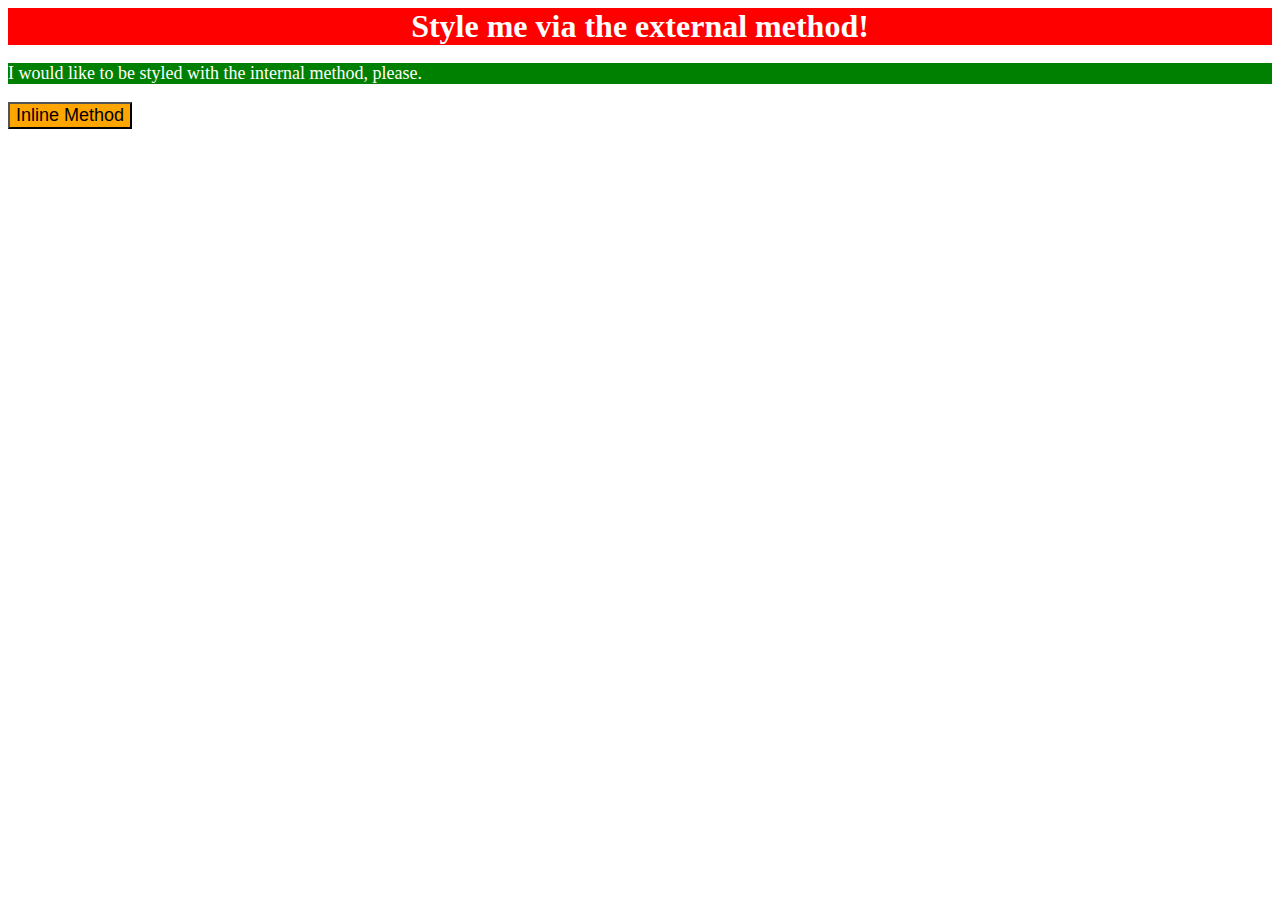
<file: foundations/intro-to-css/01-css-methods/index.html>
<!DOCTYPE html>
<html lang="en">
  <head>
    <meta charset="UTF-8">
    <meta http-equiv="X-UA-Compatible" content="IE=edge">
    <meta name="viewport" content="width=device-width, initial-scale=1.0">
    <link rel="stylesheet" href="style.css">
    <title>Methods for Adding CSS</title>
    <style>
      p {
        background-color: green;
        color: white;
        font-size: 18px;
      }
    </style>
  </head>
  <body>
    <div>Style me via the external method!</div>
    <p>I would like to be styled with the internal method, please.</p>
    <button style="background-color: orange; font-size: 18px;">Inline Method</button>
  </body>
</html>
</file>
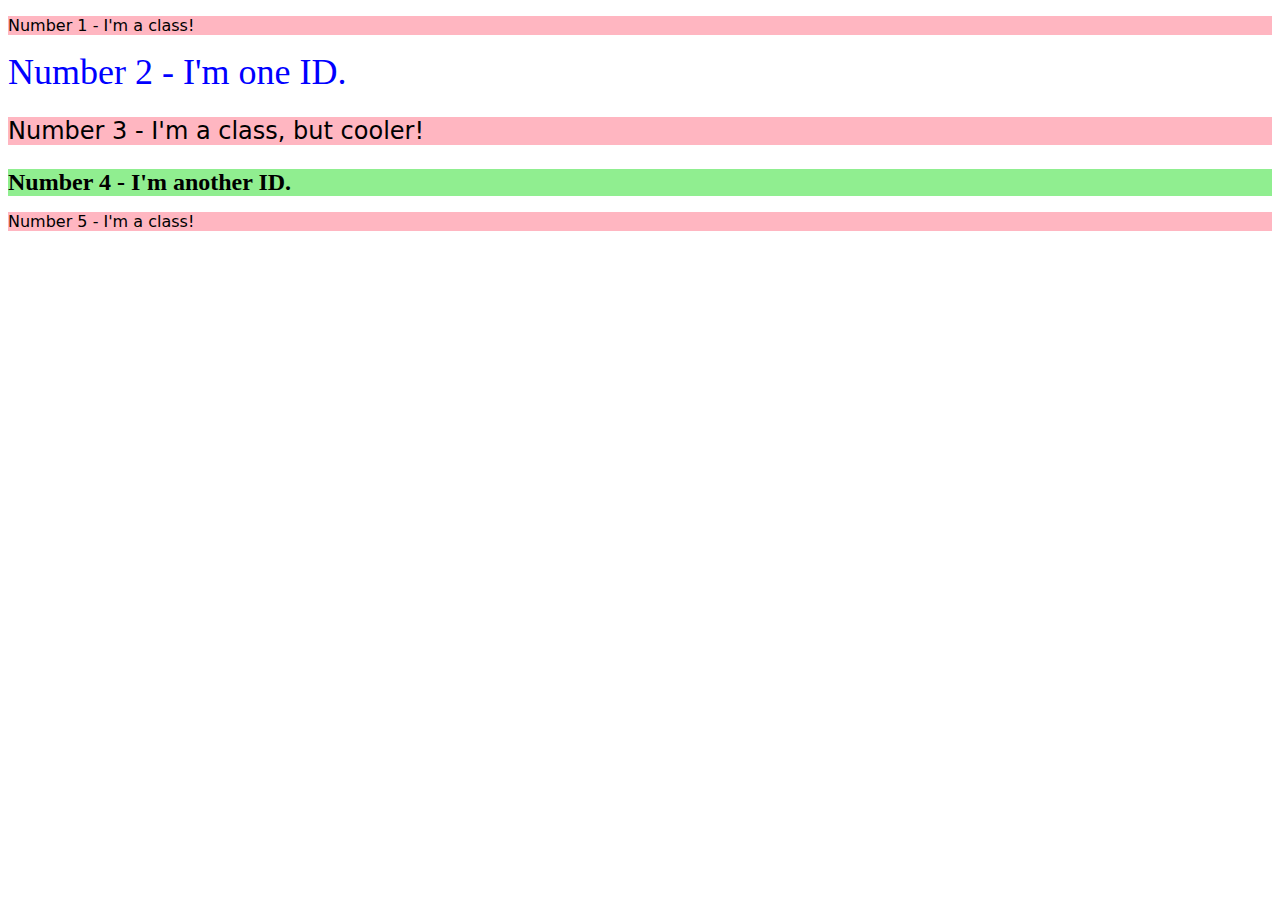
<file: foundations/intro-to-css/02-class-id-selectors/index.html>
<!DOCTYPE html>
<html lang="en">
  <head>
    <meta charset="UTF-8">
    <meta http-equiv="X-UA-Compatible" content="IE=edge">
    <meta name="viewport" content="width=device-width, initial-scale=1.0">
    <title>Class and ID Selectors</title>
    <link rel="stylesheet" href="style.css">
  </head>
  <body>
    <p class="OddFamily">Number 1 - I'm a class!</p>
    <div id="EvenFamilyOne">Number 2 - I'm one ID.</div>
    <p class="OddFamily font-adjust">Number 3 - I'm a class, but cooler!</p>
    <div id="EvenFamilyTwo">Number 4 - I'm another ID.</div>
    <p class="OddFamily">Number 5 - I'm a class!</p>
  </body>
</html>
</file>
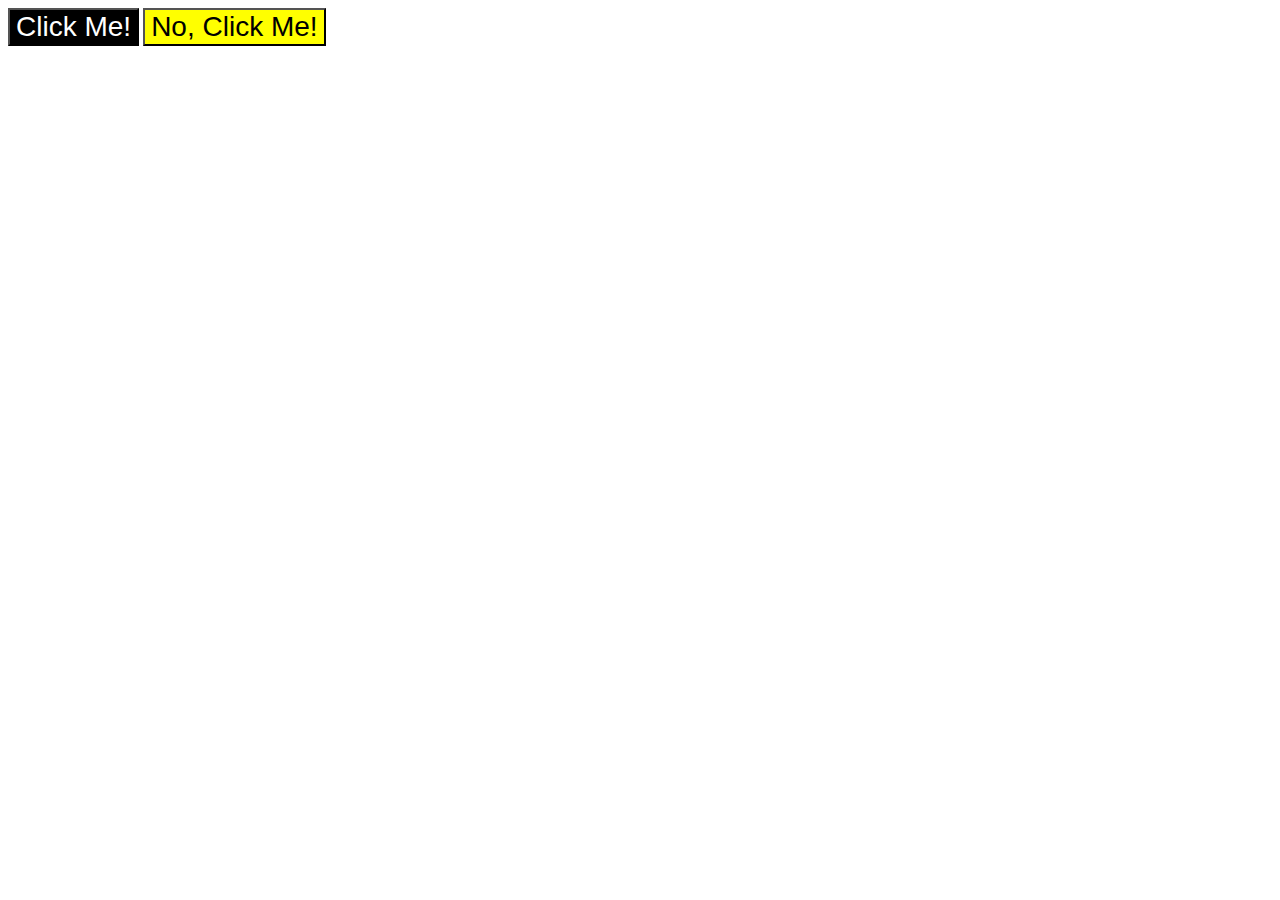
<file: foundations/intro-to-css/03-grouping-selectors/index.html>
<!DOCTYPE html>
<html lang="en">
  <head>
    <meta charset="UTF-8">
    <meta http-equiv="X-UA-Compatible" content="IE=edge">
    <meta name="viewport" content="width=device-width, initial-scale=1.0">
    <title>Grouping Selectors</title>
    <link rel="stylesheet" href="style.css">
  </head>
  <body>
    <button class="font-class" id="button-one">Click Me!</button>
    <button class="font-class" id="button-two">No, Click Me!</button>
  </body>
</html>
</file>
<file: foundations/intro-to-css/01-css-methods/style.css>
div {
    background-color: red;
    color: white;
    font-size: 32px;
    font-weight: bold;
    text-align: center;
}
</file>
<file: foundations/intro-to-css/02-class-id-selectors/style.css>
.OddFamily {
    background-color: #FFB6C1;
    font-family: 'Verdana','DejaVu Sans',sans-serif;
}

#EvenFamilyOne {
    color: hsl(240, 100%, 50%);
    font-size: 36px;
}

#EvenFamilyTwo {
    background-color: rgb(144, 238, 144);
    font-size: 24px;
    font-weight: bold;
}

.font-adjust {
    font-size: 24px;
}
</file>
<file: foundations/intro-to-css/03-grouping-selectors/style.css>
#button-one {
    background-color: black;
    color: white;
}

#button-two {
    background-color: yellow;
}

.font-class {
    font-size: 28px;
    font-family: 'Helvetica','Times New Roman', sans-serif;
}
</file>
